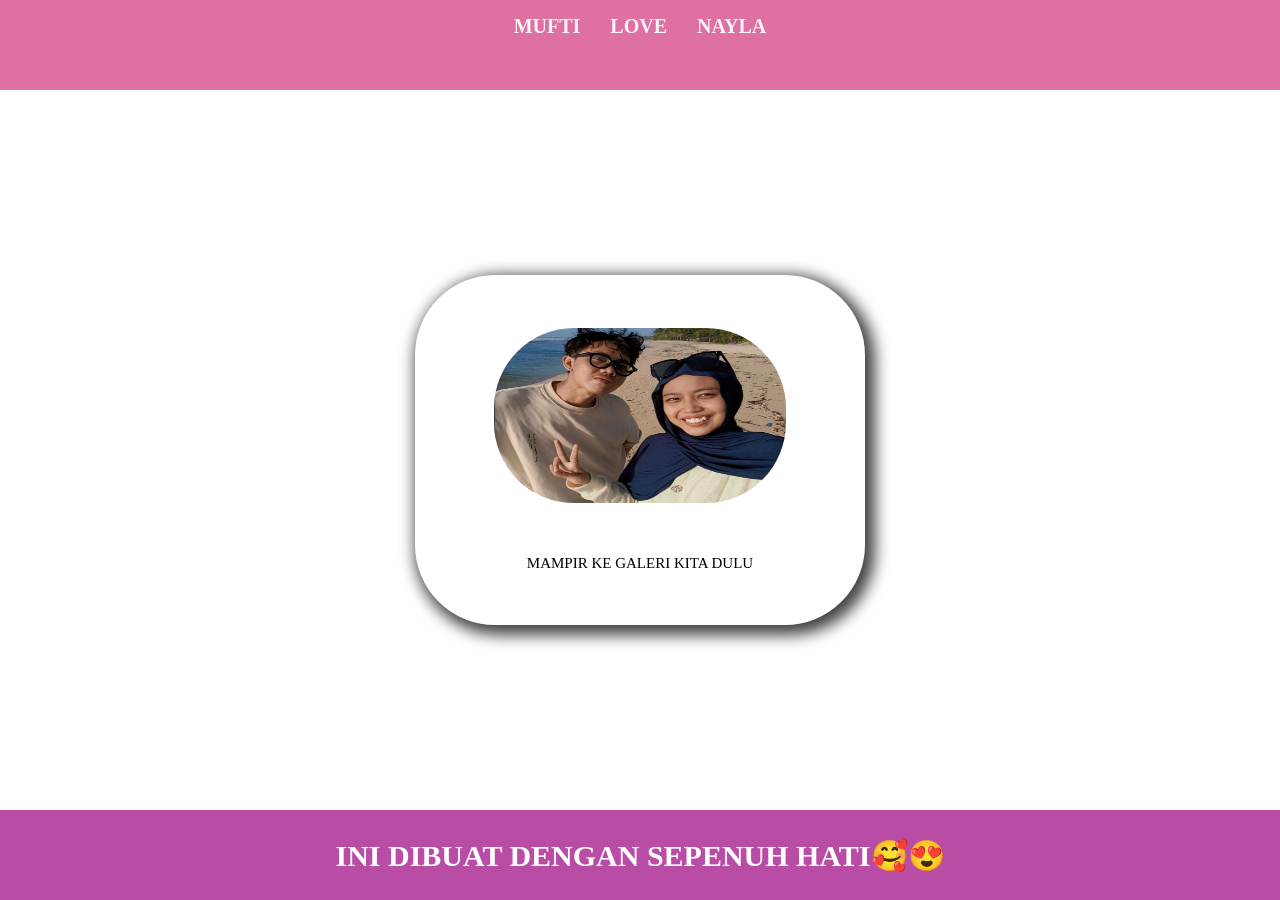
<file: index.html>
<html>

<head>
    <title>WEB SAYA </title>
    <link rel="stylesheet" href="style.css" />
</head>

<body>
    <div>
        <!-- NAVIGATION BAR -->
        <div class="container-navbar">
            <ul class="ul-navbar">
                <li class="li-navbar">
                    <a href="MUFTI.html" class="a-navbar">MUFTI</a>
                </li>
                <li class="li-navbar">
                    <a href="LOVE.html" class="a-navbar">LOVE</a>
                </li>
                <li class="li-navbar">
                    <a href="NAYLA.html" class="a-navbar">NAYLA</a>
                </li>
            </ul>
        </div>
        <!-- NAVIGATION BAR SELESAI -->

        <!-- CONTENT 1 -->
        <div class="container-content">
            <a href="https://www.instagram.com/fioel18/" 
                class="a-content">
                <img src="2.jpeg" class="img-content" />
                <p> MAMPIR KE GALERI KITA DULU</p>
            </a>
        </div>
        <!-- CONTENT 1 END -->

        <!-- FOOTER -->
        <div class="container-footer">
            <h1 class="h1-footer">INI DIBUAT DENGAN SEPENUH HATI🥰😍</h1>
        </div>
        <!-- FOOTER END -->



    </div>
</body>
</file>
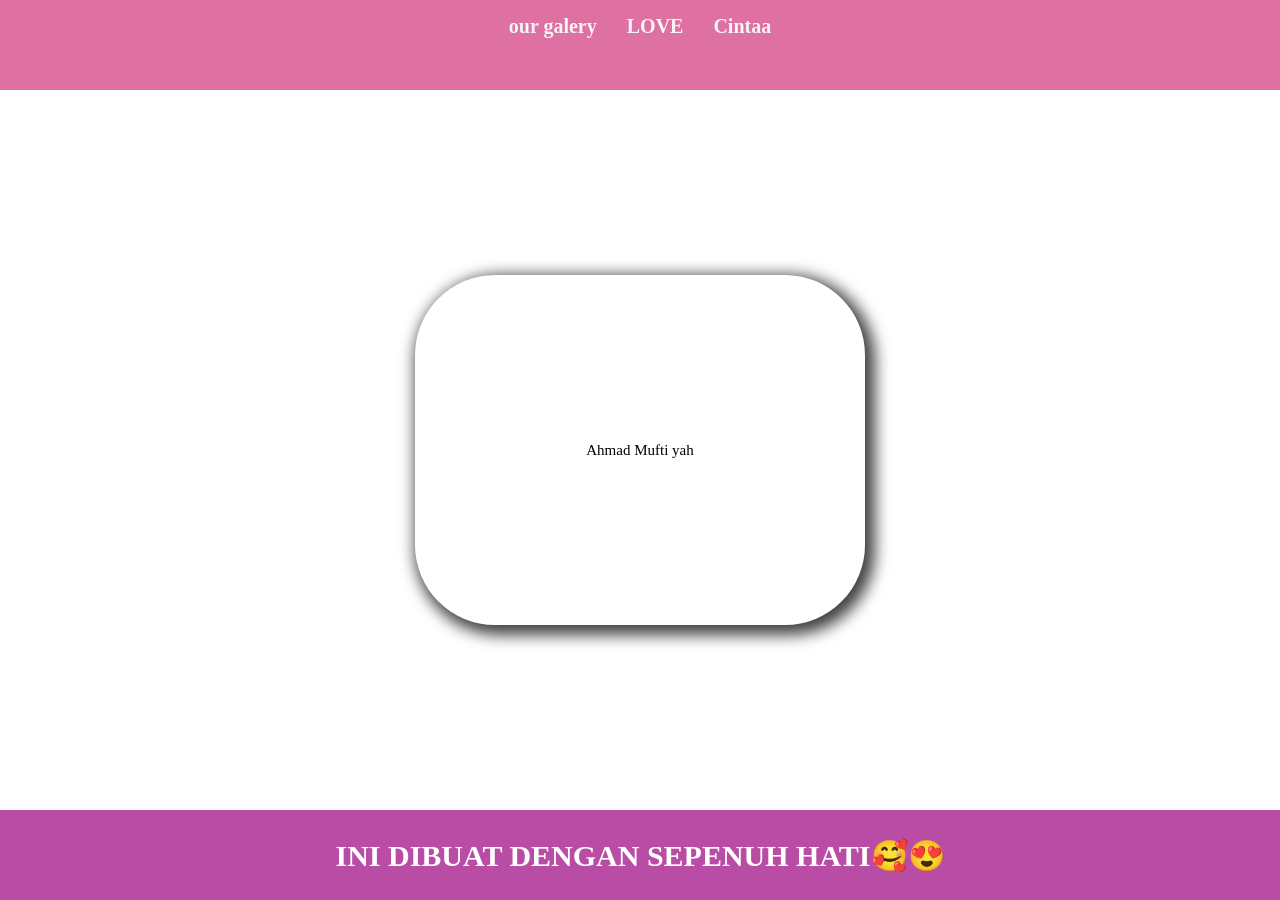
<file: MUFTI.html>
<html>

<head>
    <title>WEB SAYA </title>
    <link rel="stylesheet" href="style.css" />
</head>

<body>
    <div>
        <!-- NAVIGATION BAR -->
        <div class="container-navbar">
            <ul class="ul-navbar">
                <li class="li-navbar">
                    <a href="rename.html" class="a-navbar">our galery</a>
                </li>
                <li class="li-navbar">
                    <a href="LOVE.HTML" class="a-navbar">LOVE</a>
                </li>
                <li class="li-navbar">
                    <a href="NAYLA.HTML" class="a-navbar">Cintaa
                </li>
            </ul>
        </div>
        <!-- NAVIGATION BAR SELESAI -->

        <!-- CONTENT 1 -->
        <div class="container-content">
            <a href="https://www.instagram.com/fioel18/" 
                class="a-content">
                <p> Ahmad Mufti yah</p>
            </a>
        </div>
        <!-- CONTENT 1 END -->

        <!-- FOOTER -->
        <div class="container-footer">
            <h1 class="h1-footer">INI DIBUAT DENGAN SEPENUH HATI🥰😍</h1>
        </div>
        <!-- FOOTER END -->



    </div>
</body>
</file>
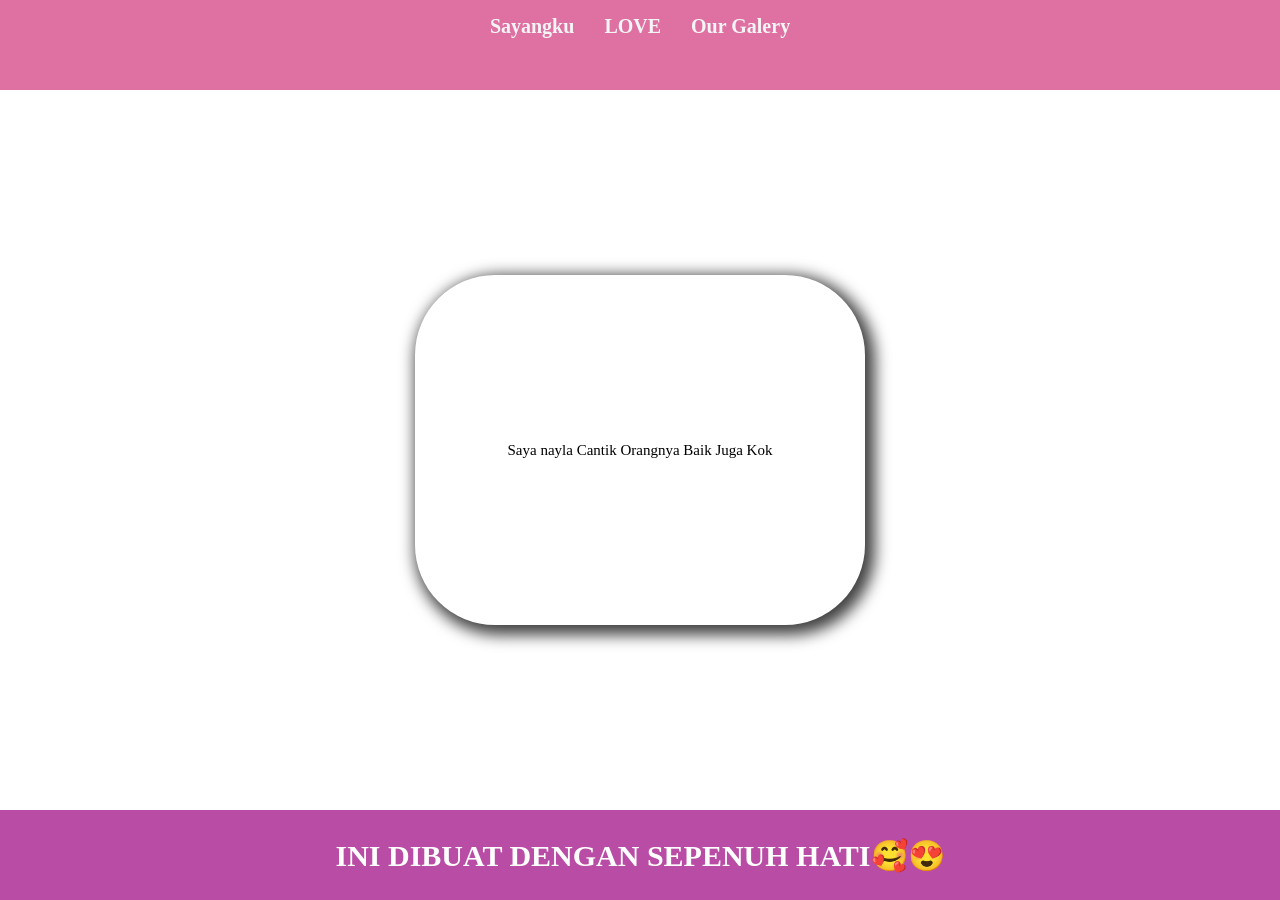
<file: NAYLA.html>
<html>

<head>
    <title>WEB SAYA </title>
    <link rel="stylesheet" href="style.css" />
</head>

<body>
    <div>
        <!-- NAVIGATION BAR -->
        <div class="container-navbar">
            <ul class="ul-navbar">
                <li class="li-navbar">
                    <a href="MUFTI.HTML" class="a-navbar">Sayangku</a>
                </li>
                <li class="li-navbar">
                    <a href="LOVE.HTML" class="a-navbar">LOVE</a>
                </li>
                <li class="li-navbar">
                    <a href="rename.HTML" class="a-navbar">Our Galery</a>
                </li>
            </ul>
        </div>
        <!-- NAVIGATION BAR SELESAI -->

        <!-- CONTENT 1 -->
        <div class="container-content">
            <a href="https://www.instagram.com/azahraanaila/" 
                class="a-content">
                <p> Saya nayla Cantik Orangnya Baik Juga Kok</p>
            </a>
        </div>
        <!-- CONTENT 1 END -->

        <!-- FOOTER -->
        <div class="container-footer">
            <h1 class="h1-footer">INI DIBUAT DENGAN SEPENUH HATI🥰😍</h1>
        </div>
        <!-- FOOTER END -->



    </div>
</body>
</file>
<file: style.css>
*,
html {
    margin: 0;
    padding: 0;
}

.container {}

.container-navbar {
    background-color: rgb(222, 113, 162);
    width: 100%;
    height: 10vh;
}

.ul-navbar {
    display: flex;
    justify-content: center;
    align-items: center;
}

.li-navbar {
    list-style-type: none;
    padding: 10px;
    color: white;
    margin: 5px;
    font-size: 20px;
}

.li-navbar:hover {
    background-color: yellowgreen;
    transition: :.2s ease-in-out;
    transition: delay 0.3s;
    border: radius 8px;
}

.a-navbar {
    color: whitesmoke;
    text-decoration: NONE;
    font-weight: 800;
}

.container-content {
    background: color #f7f7f7;
    display: flex;
    justify-content: center;
    align-items: center;
    height: 80vh;

}

.a-content {
    background-color: white;
    color: black;
    text-decoration: none;
    font-size: 15px;
    width: 450px;
    height: 350px;
    display: flex;
    flex-direction: column;
    justify-content: space-evenly;
    align-items: center;
    border-radius: 80px;
    -webkit-box-shadow: 5px 5px 15px 5px rgba(0, 0, 0, 0.75);
    box-shadow: 5px 5px 15px 5px rgba(0, 0, 0, 0.75);
}

.img-content {
    width: 65%;
    height: 50%;
    border-radius: 80px;
}

.container-footer {
    height: 10vh;
    background-color: rgb(185, 77, 166);
    display: flex;
    justify-content: center;
    align-items: center;
}

.h1-footer {
    font-size: 30px;
    color: white;
}
</file>
